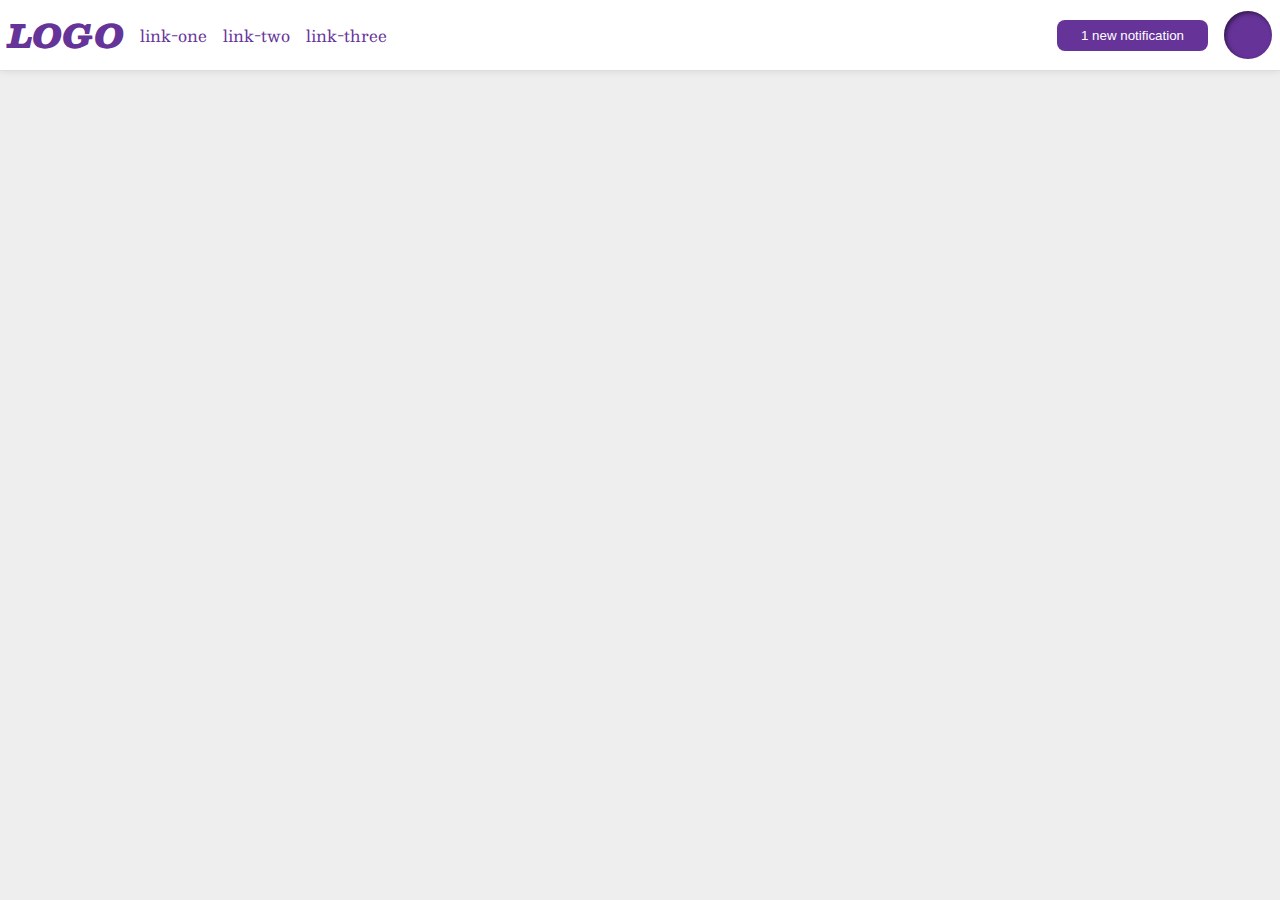
<file: foundations/flex/03-flex-header-2/index.html>
<!DOCTYPE html>
<html lang="en">
  <head>
    <meta charset="UTF-8">
    <meta http-equiv="X-UA-Compatible" content="IE=edge">
    <meta name="viewport" content="width=device-width, initial-scale=1.0">
    <title>Flex Header 2</title>
    <link rel="stylesheet" href="style.css">
  </head>
  <body>
    <div class="header">
      <div class="left-links">
        <div class="logo">
          LOGO
        </div>
        <ul class="links">
          <li><a href="https://google.com">link-one</a></li>
          <li><a href="https://google.com">link-two</a></li>
          <li><a href="https://google.com">link-three</a></li>
        </ul>
      </div>
      <div class="right-links">
        <button class="notifications">
          1 new notification
        </button>
        <div class="profile-image"></div>
      </div>
    </div>
  </body>
</html>
</file>
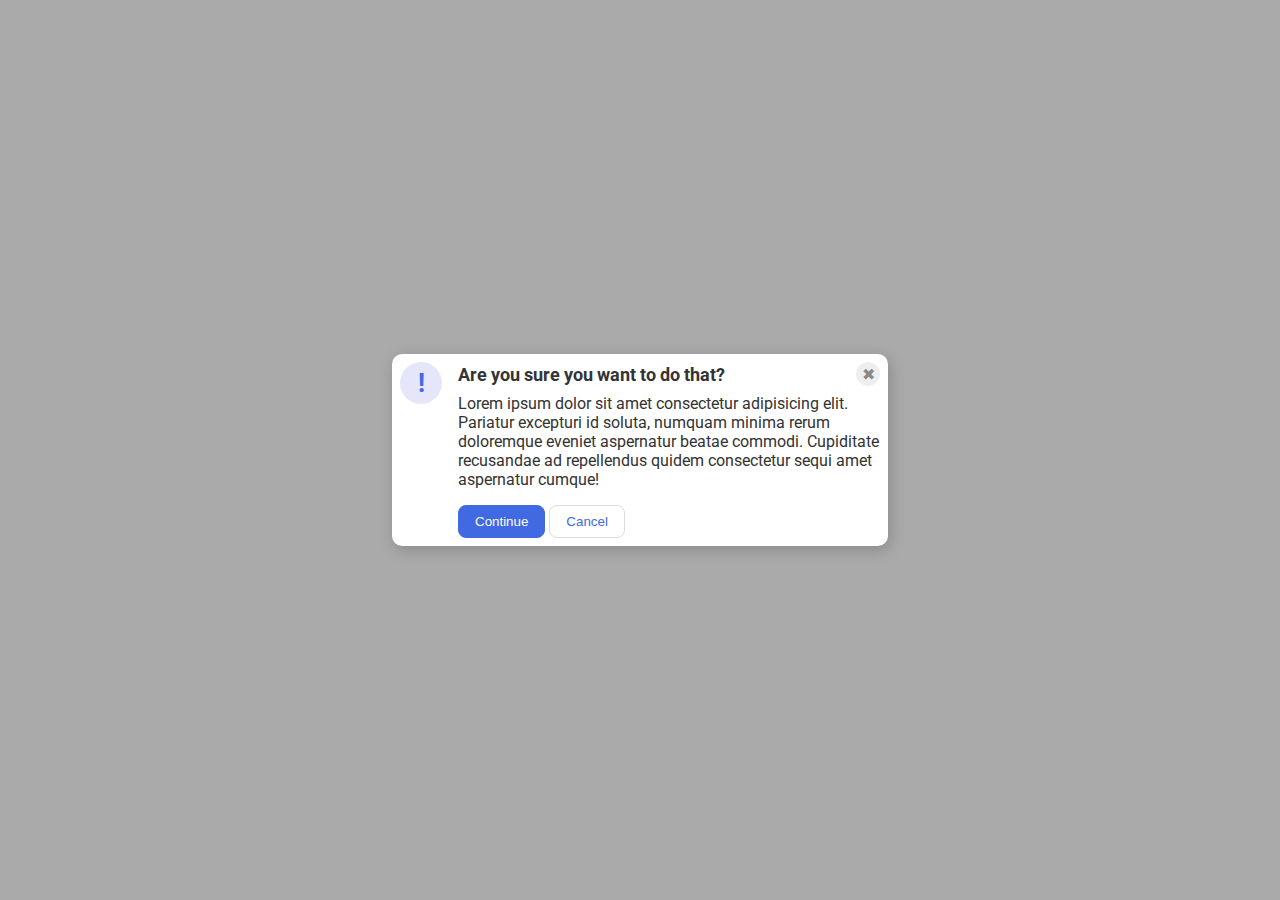
<file: foundations/flex/05-flex-modal/index.html>
<!DOCTYPE html>
<html lang="en">

  <head>
    <meta charset="UTF-8">
    <meta http-equiv="X-UA-Compatible" content="IE=edge">
    <meta name="viewport" content="width=device-width, initial-scale=1.0">
    <link rel="stylesheet" href="style.css">
    <title>Modal</title>
  </head>
  <body>
    <div class="modal">
      <div class="icon">!</div>
      <div class="container">        
        <div class="header">Are you sure you want to do that?
          <button class="close-button">✖</button> 
        </div>
        <div class="text">Lorem ipsum dolor sit amet consectetur adipisicing elit. Pariatur excepturi id soluta, numquam minima rerum doloremque eveniet aspernatur beatae commodi. Cupiditate recusandae ad repellendus quidem consectetur sequi amet aspernatur cumque!</div>
        <button class="continue">Continue</button>
        <button class="cancel">Cancel</button>
     </div>
    </div>
  </body>
</html>
</file>
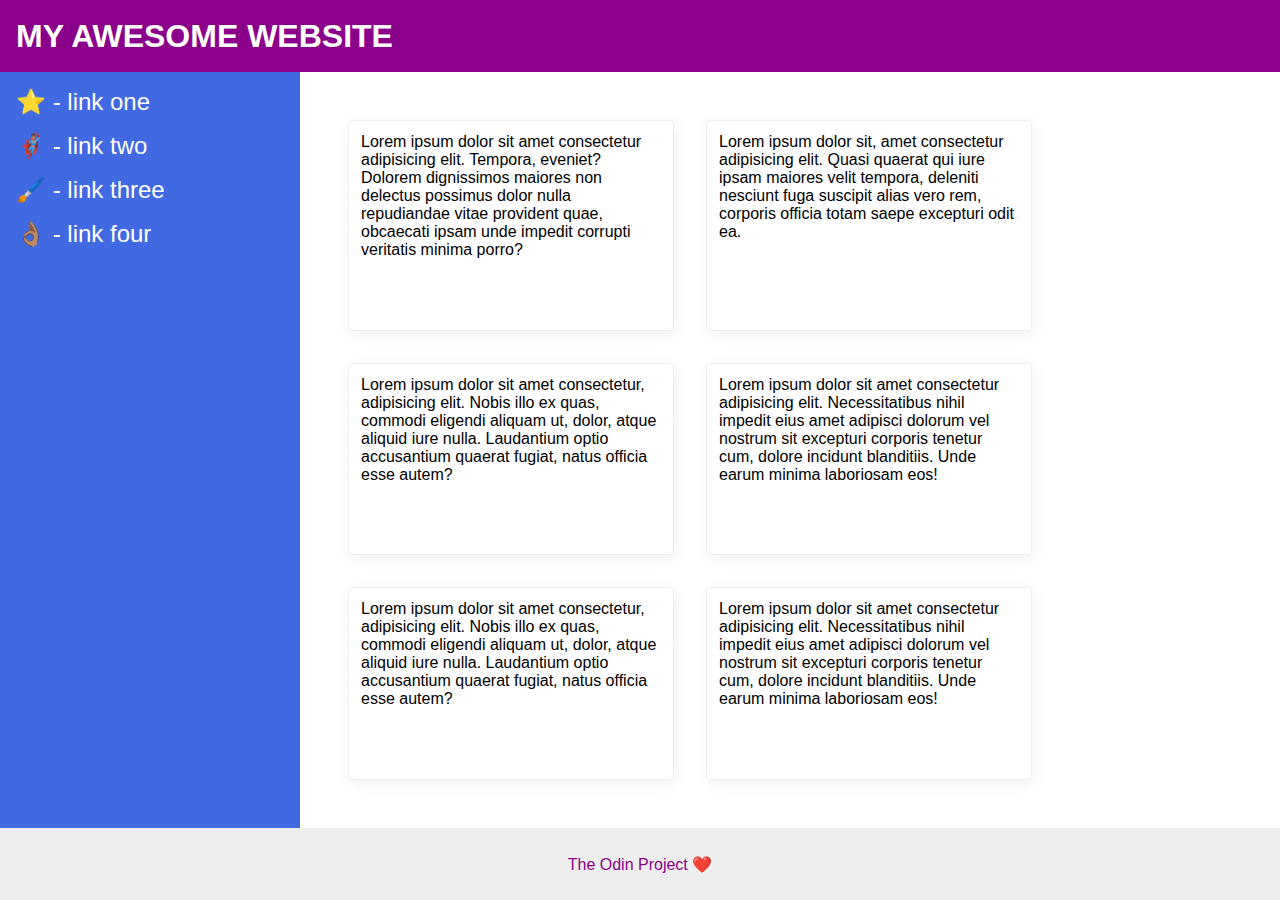
<file: foundations/flex/07-flex-layout-2/index.html>
<!DOCTYPE html>
<html lang="en">
  <head>
    <meta charset="UTF-8">
    <meta http-equiv="X-UA-Compatible" content="IE=edge">
    <meta name="viewport" content="width=device-width, initial-scale=1.0">
    <title>The Holy Grail</title>
    <link rel="stylesheet" href="style.css">
  </head>
  <body>
    <div class="header">
      MY AWESOME WEBSITE
    </div>    
    <div class="content">
      <div class="sidebar">
        <ul>
          <li><a href="#">⭐ - link one</a></li>
          <li><a href="#">🦸🏽‍♂️ - link two</a></li>
          <li><a href="#">🖌️ - link three</a></li>
          <li><a href="#">👌🏽 - link four</a></li>
        </ul>
      </div>
      <div class="card-container">
        <div class="card">Lorem ipsum dolor sit amet consectetur adipisicing elit. Tempora, eveniet? Dolorem dignissimos maiores non delectus possimus dolor nulla repudiandae vitae provident quae, obcaecati ipsam unde impedit corrupti veritatis minima porro?</div>
        <div class="card">Lorem ipsum dolor sit, amet consectetur adipisicing elit. Quasi quaerat qui iure ipsam maiores velit tempora, deleniti nesciunt fuga suscipit alias vero rem, corporis officia totam saepe excepturi odit ea.</div>
        <div class="card">Lorem ipsum dolor sit amet consectetur, adipisicing elit. Nobis illo ex quas, commodi eligendi aliquam ut, dolor, atque aliquid iure nulla. Laudantium optio accusantium quaerat fugiat, natus officia esse autem?</div>
        <div class="card">Lorem ipsum dolor sit amet consectetur adipisicing elit. Necessitatibus nihil impedit eius amet adipisci dolorum vel nostrum sit excepturi corporis tenetur cum, dolore incidunt blanditiis. Unde earum minima laboriosam eos!</div>
        <div class="card">Lorem ipsum dolor sit amet consectetur, adipisicing elit. Nobis illo ex quas, commodi eligendi aliquam ut, dolor, atque aliquid iure nulla. Laudantium optio accusantium quaerat fugiat, natus officia esse autem?</div>
        <div class="card">Lorem ipsum dolor sit amet consectetur adipisicing elit. Necessitatibus nihil impedit eius amet adipisci dolorum vel nostrum sit excepturi corporis tenetur cum, dolore incidunt blanditiis. Unde earum minima laboriosam eos!</div>
      </div>      
    </div>
    <div class="footer">
      The Odin Project ❤️
    </div>
  </body>
</html>
</file>
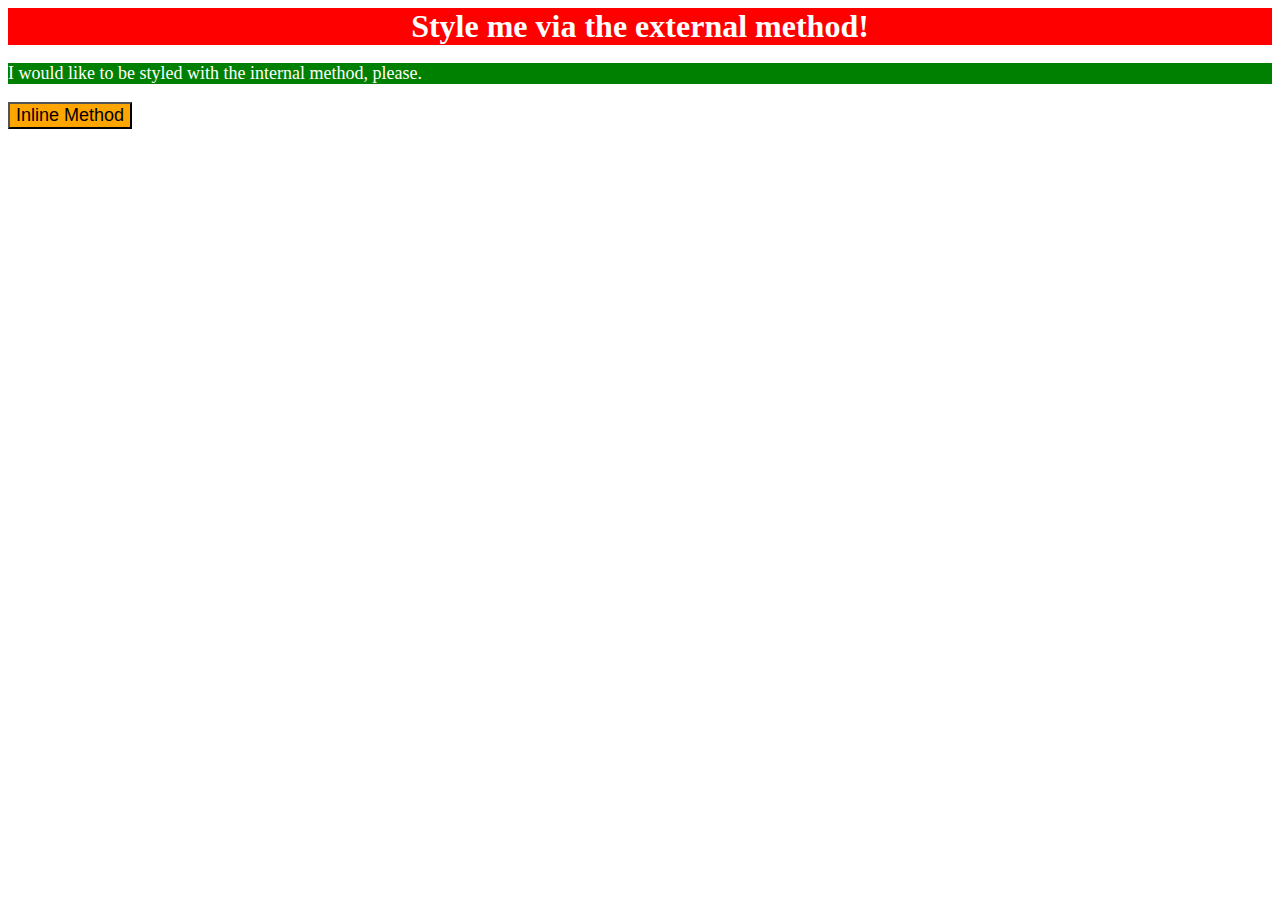
<file: foundations/intro-to-css/01-css-methods/index.html>
<!DOCTYPE html>
<html lang="en">
  <head>
    <meta charset="UTF-8">
    <meta http-equiv="X-UA-Compatible" content="IE=edge">
    <meta name="viewport" content="width=device-width, initial-scale=1.0">
    <title>Methods for Adding CSS</title>
    <link rel="stylesheet" href="styles.css">
    <style>
      p {
        background-color: green; color: white; font-size: 18px;
      }
    </style>
  </head>
  <body>
    <div>Style me via the external method!</div>
    <p>I would like to be styled with the internal method, please.</p>
    <button style="background-color: orange; font-size: 18px;">Inline Method</button>
  </body>
</html>
</file>
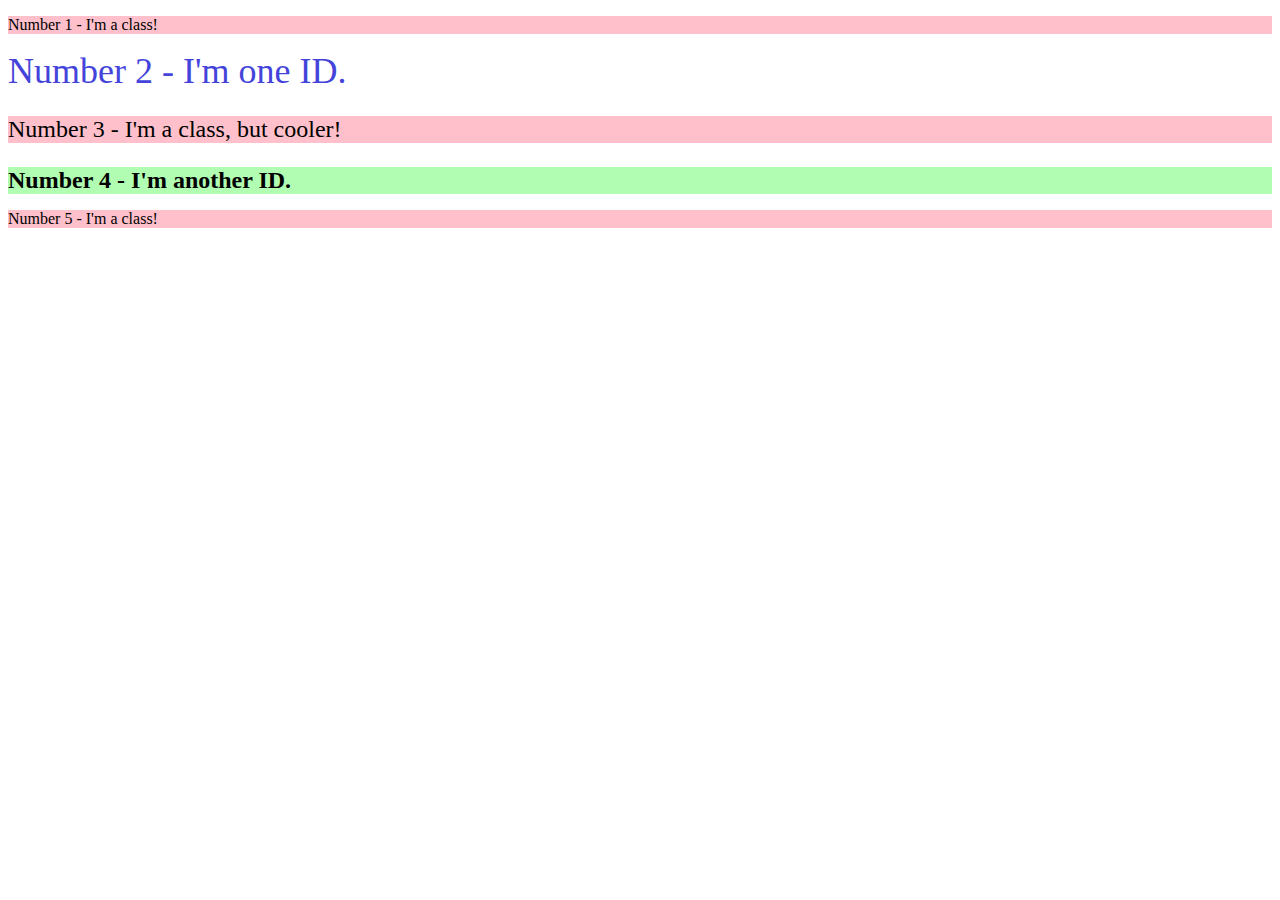
<file: foundations/intro-to-css/02-class-id-selectors/index.html>
<!DOCTYPE html>
<html lang="en">
  <head>
    <meta charset="UTF-8">
    <meta http-equiv="X-UA-Compatible" content="IE=edge">
    <meta name="viewport" content="width=device-width, initial-scale=1.0">
    <title>Class and ID Selectors</title>
    <link rel="stylesheet" href="style.css">
  </head>
  <body>
    <p class="odd">Number 1 - I'm a class!</p>
    <div id="two">Number 2 - I'm one ID.</div>
    <p class="odd three" >Number 3 - I'm a class, but cooler!</p>
    <div id="four">Number 4 - I'm another ID.</div>
    <p class="odd">Number 5 - I'm a class!</p>
  </body>
</html>
</file>
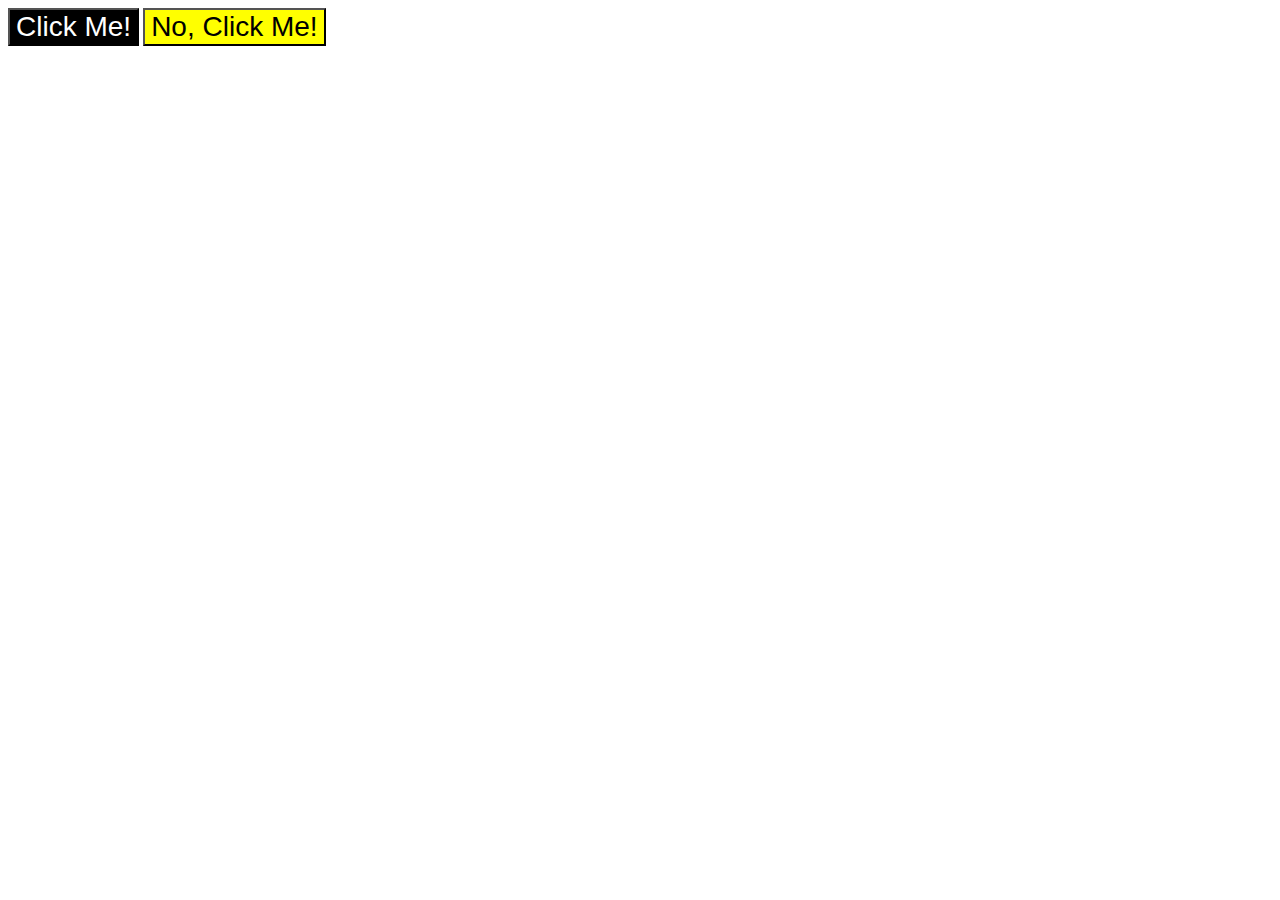
<file: foundations/intro-to-css/03-grouping-selectors/index.html>
<!DOCTYPE html>
<html lang="en">
  <head>
    <meta charset="UTF-8">
    <meta http-equiv="X-UA-Compatible" content="IE=edge">
    <meta name="viewport" content="width=device-width, initial-scale=1.0">
    <title>Grouping Selectors</title>
    <link rel="stylesheet" href="style.css">
  </head>
  <body>
    <button class="button-one">Click Me!</button>
    <button class="button-two">No, Click Me!</button>
  </body>
</html>
</file>
<file: foundations/flex/03-flex-header-2/style.css>
/* this is some magical font-importing.  
you'll learn about it later. */
@import url('https://fonts.googleapis.com/css2?family=Besley:ital,wght@0,400;1,900&display=swap');

body {
  margin: 0;
  background: #eee;
  font-family: Besley, serif;

}

.header {
  background: white;
  border-bottom: 1px solid #ddd;
  box-shadow: 0 0 8px rgba(0,0,0,.1);
  display: flex;
  justify-content: space-between;
  padding: 8px;
}

.profile-image {
  background: rebeccapurple;
  box-shadow: inset 2px 2px 4px rgba(0,0,0,.5);
  border-radius: 50%;
  width: 48px;
  height: 48px;
}

.logo {
  color: rebeccapurple;
  font-size: 32px;
  font-weight: 900;
  font-style: italic;
  align-content: center;
}

button {
  border: none;
  border-radius: 8px;
  background: rebeccapurple;
  color: white;
  padding: 8px 24px;
}

a {
  /* this removes the line under our links */
  text-decoration: none;
  color: rebeccapurple;
}

ul {
  list-style-type: none;
  display: flex;
  gap: 16px;
  margin: 0;
  padding: 0;
}


.right-links, .left-links {
  display: flex;
  gap: 16px;
  align-items: center;
}
</file>
<file: foundations/flex/05-flex-modal/style.css>
@import url('https://fonts.googleapis.com/css2?family=Roboto:wght@400;700&display=swap');

html, body {
  height: 100%;
}

body {
  font-family: Roboto, sans-serif;
  margin: 0;
  background: #aaa;
  color: #333;
  /* I'll give you this one for free lol */
  display: flex;
  align-items: center;
  justify-content: center;
  
}

.modal {
  background: white;
  width: 480px;
  border-radius: 10px;
  box-shadow: 2px 4px 16px rgba(0,0,0,.2);
  display: flex;
  padding: 8px;
  gap: 16px;
}

.icon {
  color: royalblue;
  font-size: 26px;
  font-weight: 700;
  background: lavender;
  width: 42px;
  height: 42px;
  border-radius: 50%;
  display: flex;
  align-items: center;
  justify-content: center;
  flex-shrink: 0;

}

.close-button {
  background: #eee;
  border-radius: 50%;
  color: #888;
  font-weight: 400;
  font-size: 16px;
  height: 24px;
  width: 24px;
  display: flex;
  align-items: center;
  justify-content: center;
  border: 1px solid #eee;
  padding: 0;
}

button {
  cursor: pointer;
  padding: 8px 16px;
  border-radius: 8px;
}

button.continue {
  background: royalblue;
  border: 1px solid royalblue;
  color: white;

}

button.cancel {
  background: white;
  border: 1px solid #ddd;
  color: royalblue;

}

.header {
  display: flex;
  align-items: center;
  justify-content: space-between;
  font-size: 18px;
  font-weight: 700;
  margin-bottom: 8px;
}

.text {
  margin-bottom: 16px;
}
</file>
<file: foundations/flex/07-flex-layout-2/style.css>
body {
  font-family: -apple-system, BlinkMacSystemFont, 'Segoe UI', Roboto, Oxygen, Ubuntu, Cantarell, 'Open Sans', 'Helvetica Neue', sans-serif;
  margin: 0;
  min-height: 100vh;
}

.header {
  height: 72px;
  background: darkmagenta;
  color: white;
}

.footer {
  height: 72px;
  background: #eee;
  color: darkmagenta;
}

.sidebar {
  width: 300px;
  background: royalblue;
  box-sizing: border-box;
}

.card {
  border: 1px solid #eee;
  box-shadow: 2px 4px 16px rgba(0,0,0,.06);
  border-radius: 4px;
}








body {
  display: flex;
  flex-direction: column;
}

.header {
  font-size: 32px;
  font-weight: 900;
  padding-left: 16px;
}

.footer,
.header {
  display: flex;
  align-items: center;
}

.footer {
  justify-content: center;
}

.sidebar {
  display: flex;
  flex-shrink: 0;
  padding: 16px;
}

ul {
  list-style-type: none;
  margin: 0;
  padding: 0;
}

li {
  margin-bottom: 16px;
}

a {
  text-decoration: none;
  color: white;
  font-size: 24px;
}

.card-container {
  display: flex;
  gap: 32px;
  padding: 48px;
  flex-wrap: wrap;
}

.content {
  display: flex;
  flex: 1;
}

.card {
  width: 300px;
  padding: 12px;  
}
</file>
<file: foundations/intro-to-css/01-css-methods/styles.css>
div {
    background-color: red; 
    color: white; 
    font-size: 32px; 
    text-align: center; 
    font-weight: bold;
}
</file>
<file: foundations/intro-to-css/02-class-id-selectors/style.css>
.odd {
    background-color: #ffc0cb;
    font-family: Verdana "DejaVu sans" sans-serif;
}

#two {
    color: hsl(240, 67%, 56%);
    font-size: 36px;
}

.three {
    font-size: 24px;
}

#four {
    background-color: rgb(177, 253, 177);
    font-size: 24px;
    font-weight: bold;
}
</file>
<file: foundations/intro-to-css/03-grouping-selectors/style.css>
.button-one {
    background-color: black;
    color: white;
}

.button-two {
    background-color: yellow;
}

.button-one,
.button-two {
    font-size: 28px;
    font-family: Helvetica "Times New Roman" sans-serif;
}
</file>
